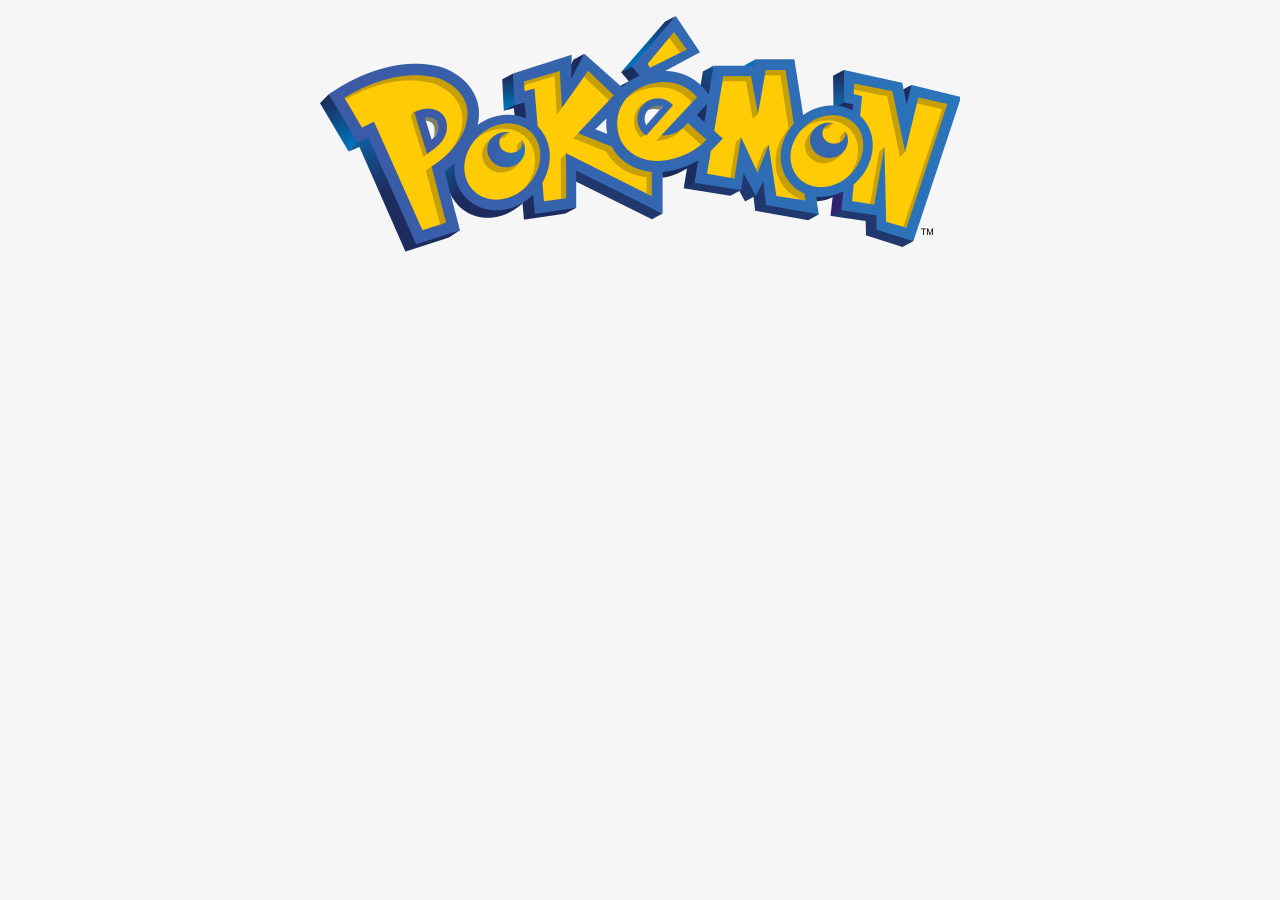
<file: exercicios-aula/exercicios/index.html>
<!DOCTYPE html>
<html lang="en">

<head>
    <meta charset="UTF-8">
    <meta name="viewport" content="width=device-width, initial-scale=1.0">
    <title>Exercícios</title>
    <link href="style.css" rel="stylesheet">

</head>

<body>

    <div id="root">
        <img src="./img/logo.png">
    </div>

    <script src="./script.js"></script>
    
</body>

</html>
</file>
<file: exercicios-aula/exercicios/style.css>
* {
    box-sizing: border-box
}
  
html {
    background: #F6F6F6;
}
  
#root {
    max-width: 1200px;
    margin: 0 auto;
}
  
img {
    display: block;
    margin: 1rem auto;
    max-width: 100%;
}
</file>
